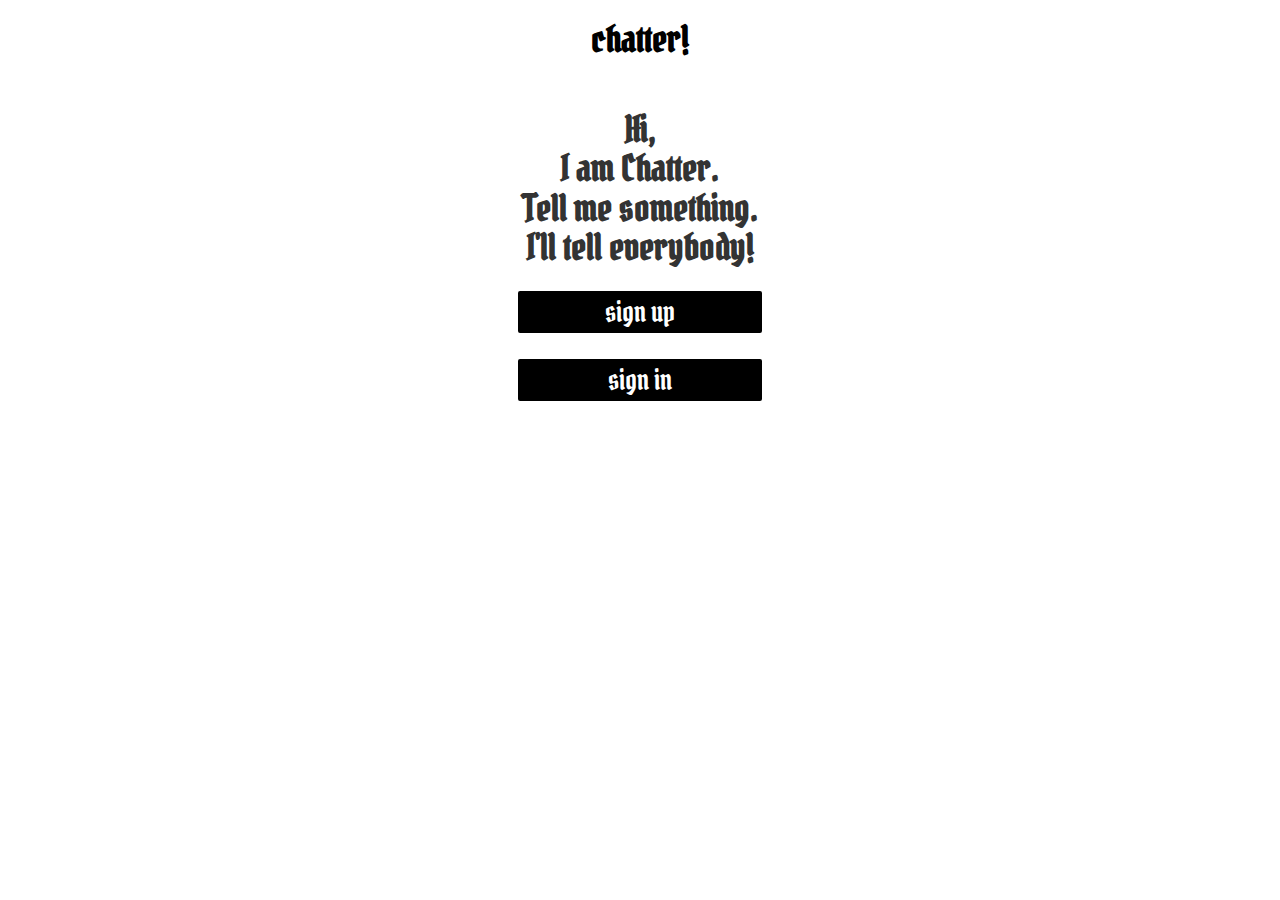
<file: index.html>
<!DOCTYPE html>
<html><head>
<link href='http://fonts.googleapis.com/css?family=Pirata+One' rel='stylesheet' type='text/css'>
<link rel="stylesheet" href="http://maxcdn.bootstrapcdn.com/bootstrap/3.2.0/css/bootstrap.min.css">
<link rel="stylesheet" type="text/css" href="style.css" media="screen" />

<title>.: chatter :.</title></head>
<body>
<h1><a href="http://www2.scs.ryerson.ca/~sdhayala/cgi-bin/project/">chatter!</a></h1>
<br />

<h1>Hi,<br />I am Chatter. <br/>Tell me something. <br/>I'll tell everybody!</h1>

<form action="signup.html">
<button id="3" type="submit">sign up</button> </form>
<form action="signin.html"><button id="4" type="submit">sign in</button><br>
</form>
</body>
</html>
</file>
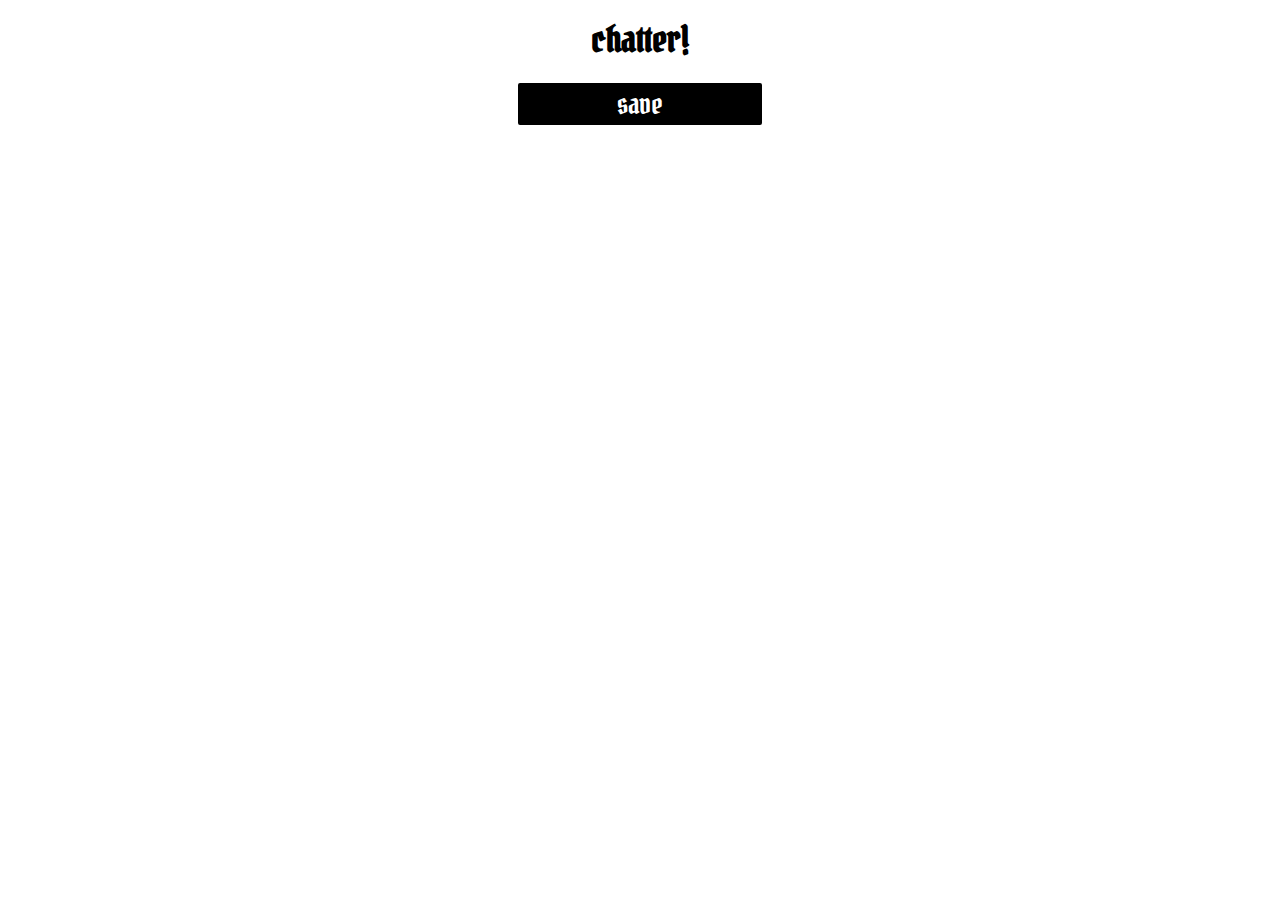
<file: editor.html>
<!DOCTYPE html>
<html><head>
<link href='http://fonts.googleapis.com/css?family=Pirata+One' rel='stylesheet' type='text/css'>
<link rel="stylesheet" type="text/css" href="style.css" media="screen" />
<title>.: chatter :.</title></head>
<body>
<h1><a href="http://www2.scs.ryerson.ca/~sdhayala/cgi-bin/project/">chatter!</a></h1>

<form action="editor.cgi">

<button id="3" type="submit">save</button> </form>
</form>
</body>
</html>
</file>
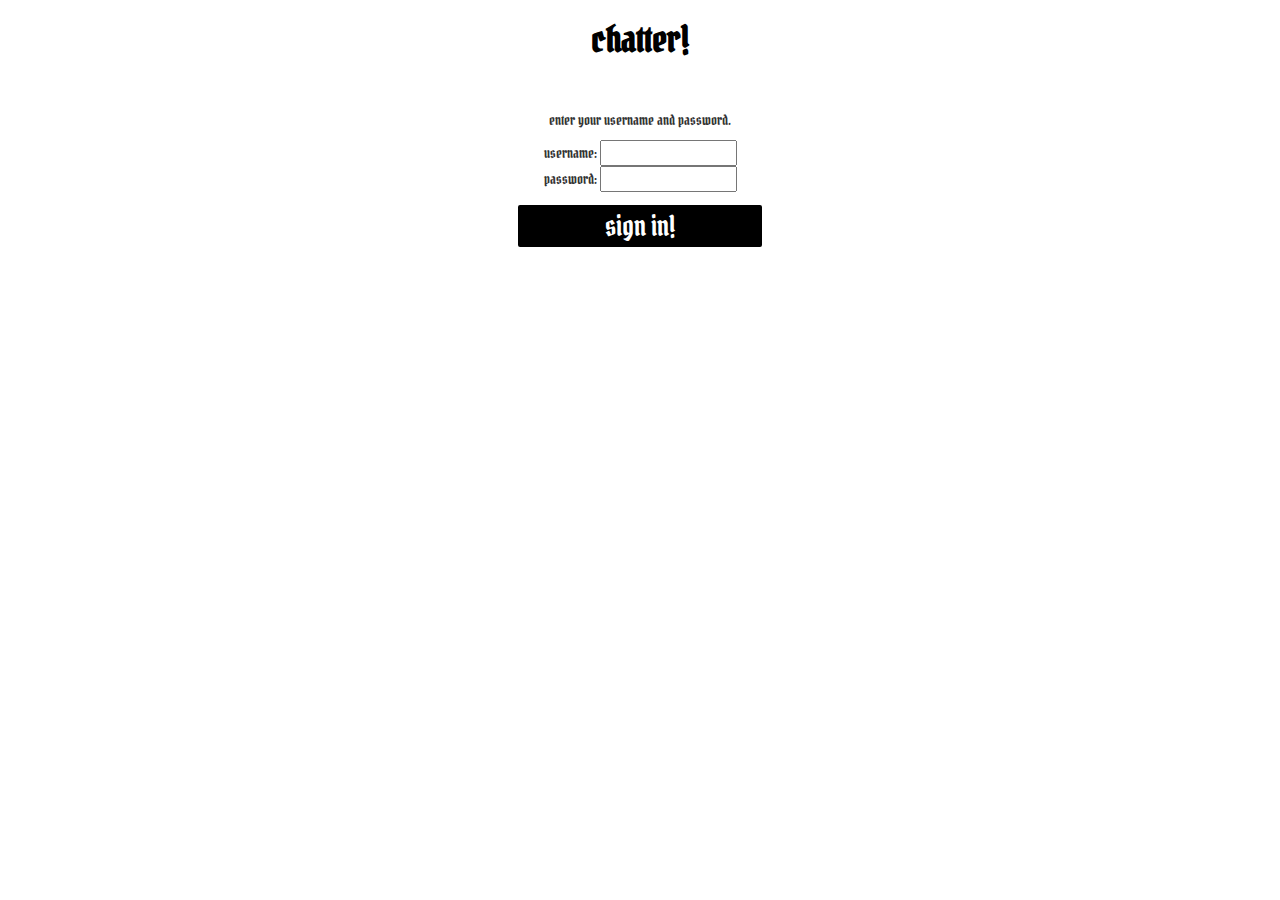
<file: signin.html>
<!DOCTYPE html>
<html><head>
<link href='http://fonts.googleapis.com/css?family=Pirata+One' rel='stylesheet' type='text/css'>
<link rel="stylesheet" type="text/css" href="style.css" media="screen" />
<title>.: chatter :.</title></head>
<body>
<h1><a href="http://www2.scs.ryerson.ca/~sdhayala/cgi-bin/project/">chatter!</a></h1>
<br />
<br />
<p>enter your username and password.</p>
<form action="signin.cgi" method="POST">
username: <input type="text" name="username"><br>
password: <input type="password" name="password"><br>
<button id="4" type="submit">sign in!</button>
</form>
</body>
</html>
</file>
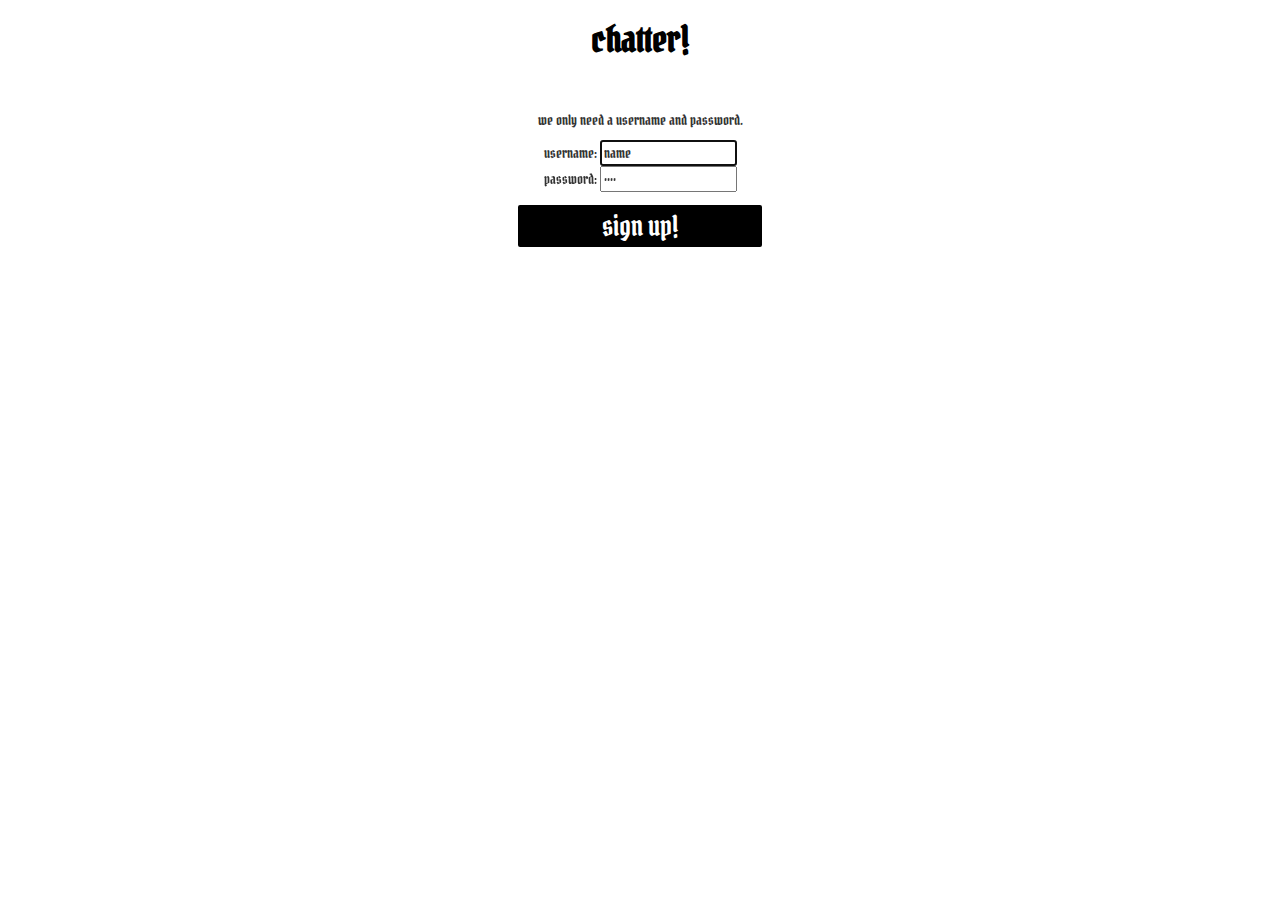
<file: signup.html>
<!DOCTYPE html>
<html><head>
<link href='http://fonts.googleapis.com/css?family=Pirata+One' rel='stylesheet' type='text/css'>
<link rel="stylesheet" type="text/css" href="style.css" media="screen" />
<title>.: chatter :.</title></head>
<body>
<h1><a href="http://www2.scs.ryerson.ca/~sdhayala/cgi-bin/project/">chatter!</a></h1>
<br />
<br />
<p>we only need a username and password.</p>
<form action="signup.cgi" method="POST">
username: <input type="text" name="username" maxlength="10" value="name" autofocus required><br>
password: <input type="password" name="password" maxlength="10" value="pass" required><br>
<button id="4" type="submit">sign up!</button>
</form>
</body>
</html>
</file>
